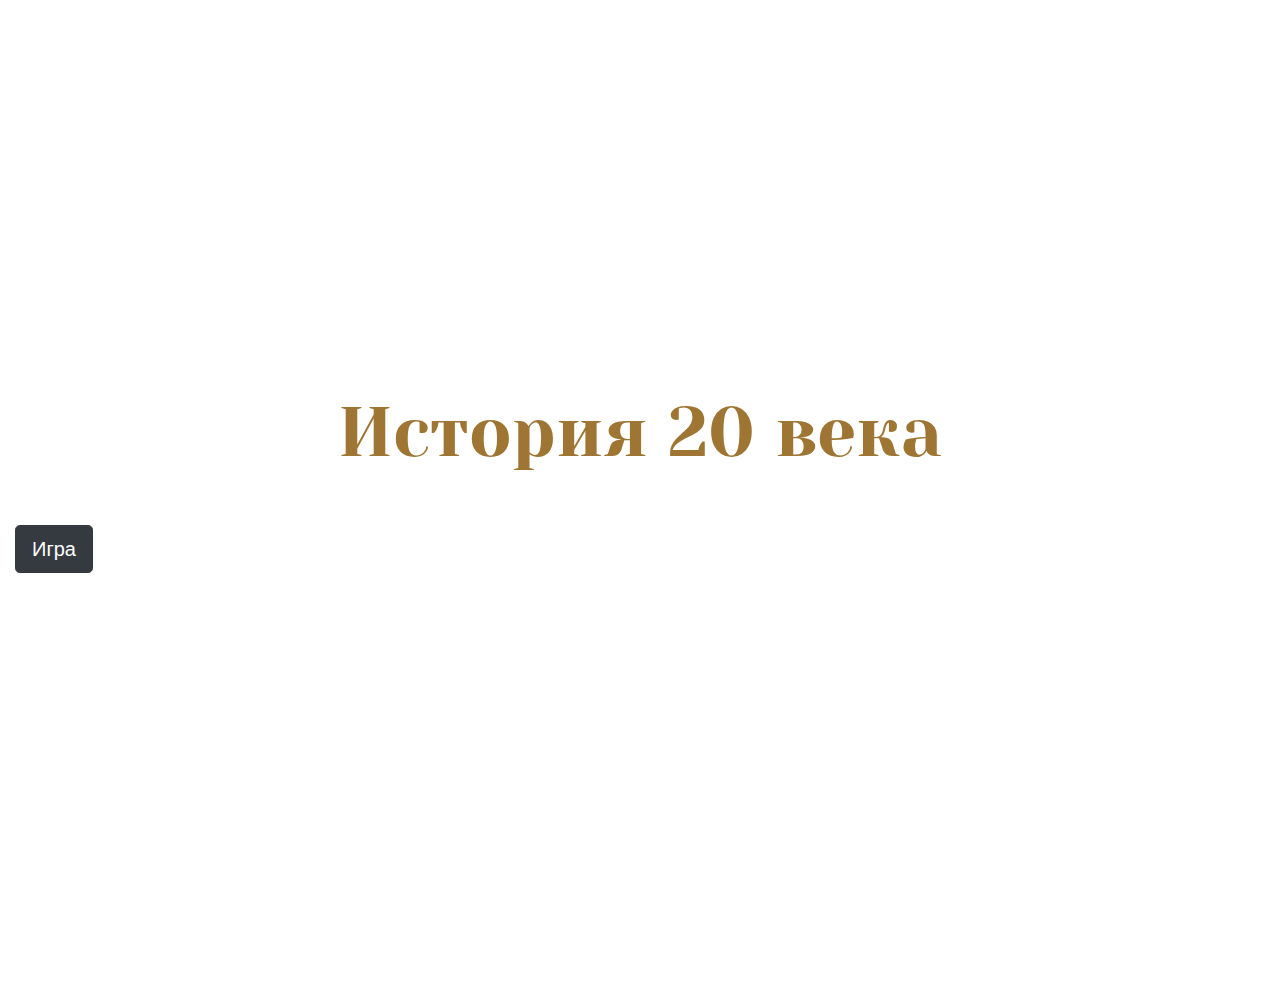
<file: HistoryWORK/index.html>
<!DOCTYPE html>
<html>
<head>
	<title>History of the 19th and 20th centure</title>
	<link rel="stylesheet" type="text/css" href="C:\Users\User\Documents\Айти-домашка\new tags\Рандом и ретурн\HistoryWORK\styleHistory.css">
	<meta name="viewport" content="width=device-width, initial-scale=1.0">
	<meta charset="utf-8">
	<meta name="viewport" content="width=device-width, initial-scale=1">
	<link rel="stylesheet" href="https://maxcdn.bootstrapcdn.com/bootstrap/4.0.0/css/bootstrap.min.css" integrity="sha384-Gn5384xqQ1aoWXA+058RXPxPg6fy4IWvTNh0E263XmFcJlSAwiGgFAW/dAiS6JXm" crossorigin="anonymous">
	<link href="https://fonts.googleapis.com/css2?family=Rubik+Mono+One&display=swap" rel="stylesheet">
	<link href="https://fonts.googleapis.com/css2?family=Oranienbaum&display=swap" rel="stylesheet">
	
	<style type="text/css">
		@import url('https://fonts.googleapis.com/css2?family=Yeseva+One&display=swap');
		.text {
			font-family: 'Yeseva One', cursive;
			font-size: 70px;
			color:#9e7533;
			text-align:center;
			padding-top:380px;
		}
		

		
	</style>
</head>
<body>
	<div style="height:1000px" class="col-12 bgImage ">
		<p class="text ">История 20 века</p>
		<a  href="C:\Users\User\Documents\Айти-домашка\new tags\Рандом и ретурн\HistoryWORK\index2.html" style="left:700px" class="btn btn-dark btn-lg mt-4 a textP" type="button" aria-pressed="true" >Игра</a>
			

		</div>		
	</div>

</body>
</html>
</file>
